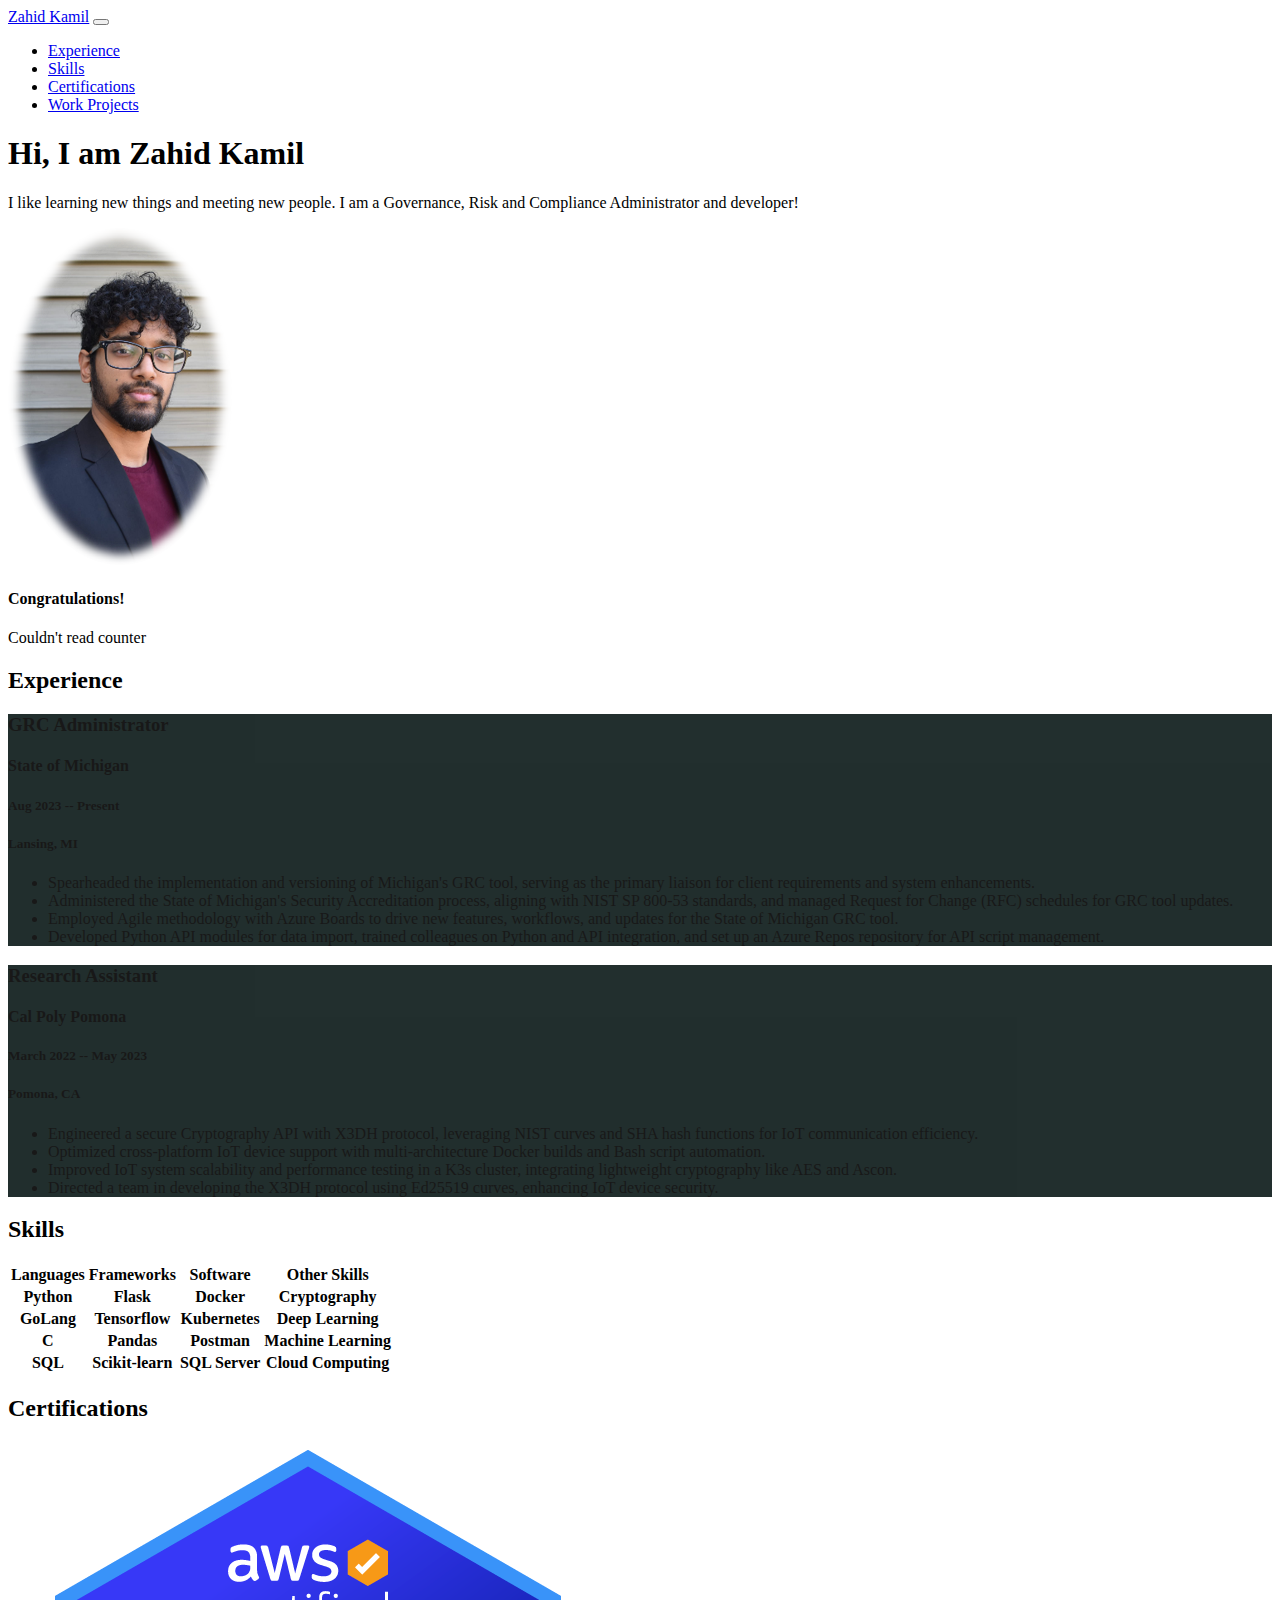
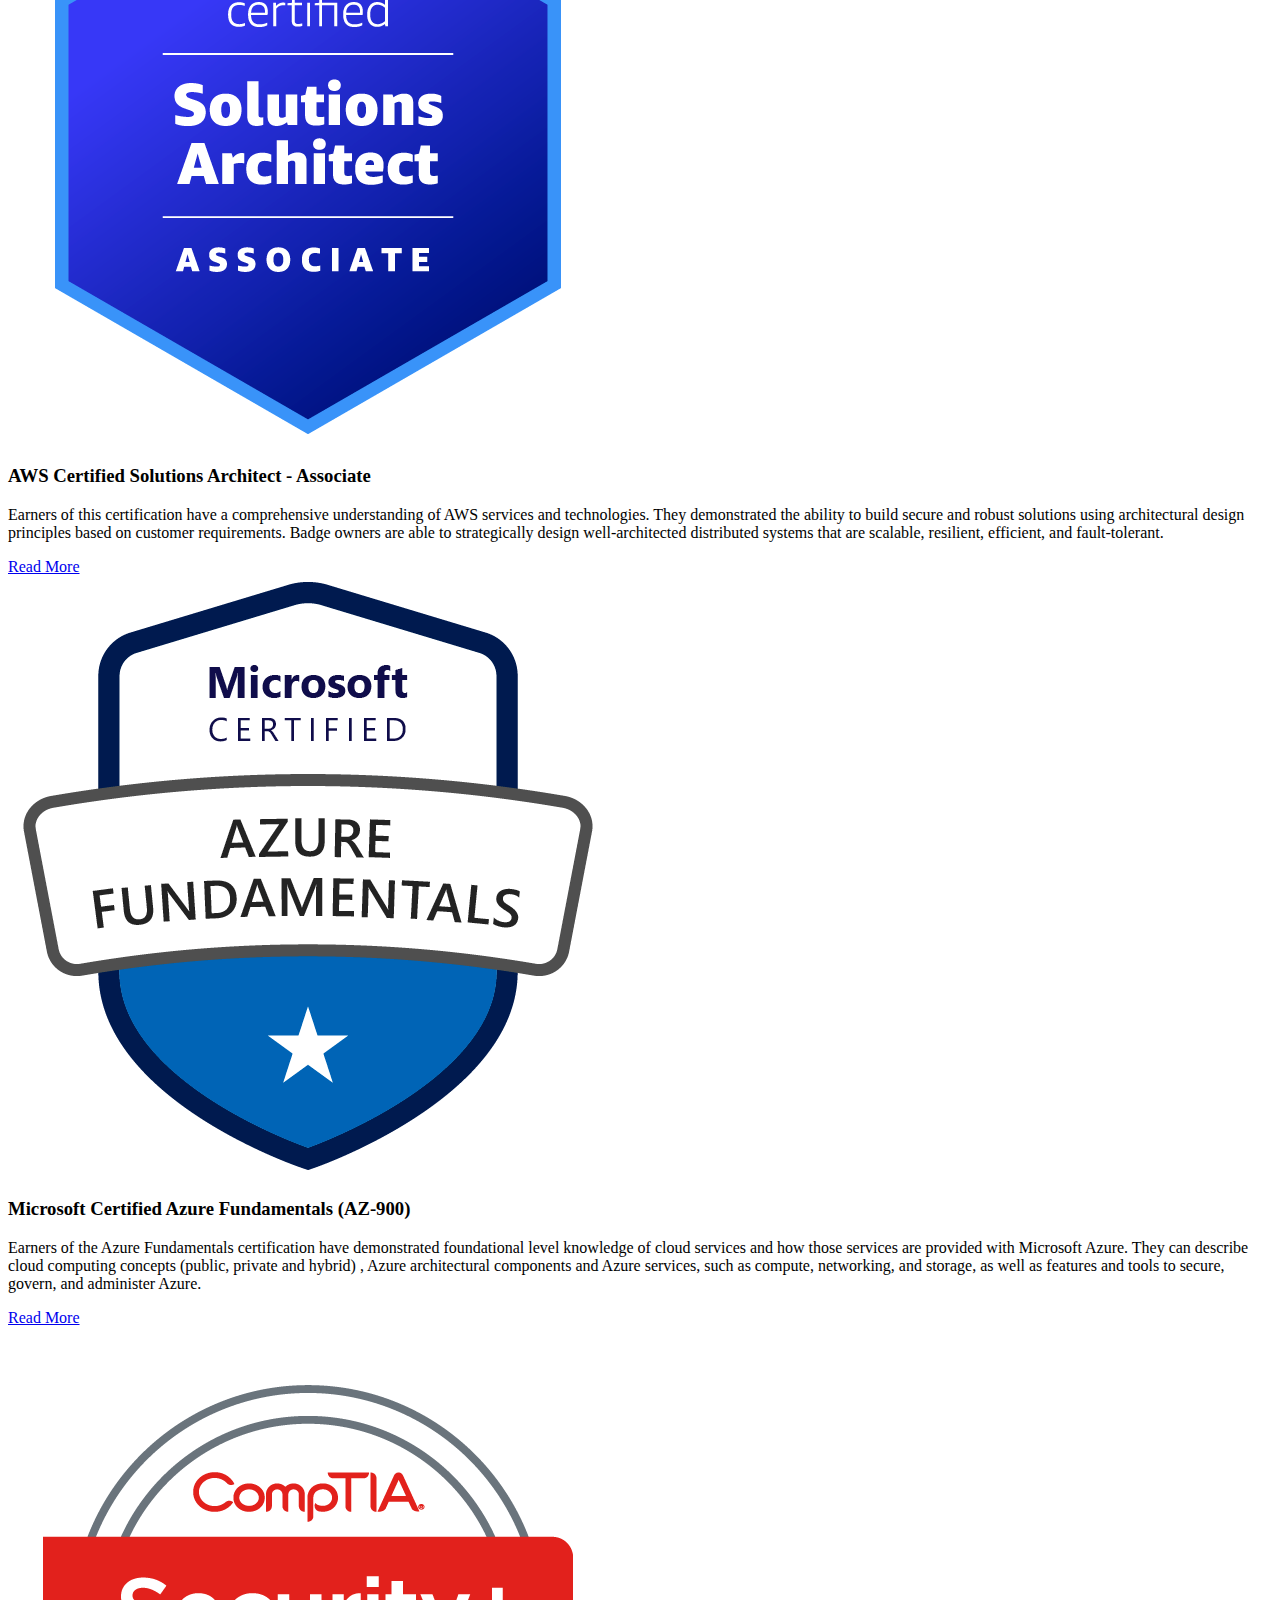
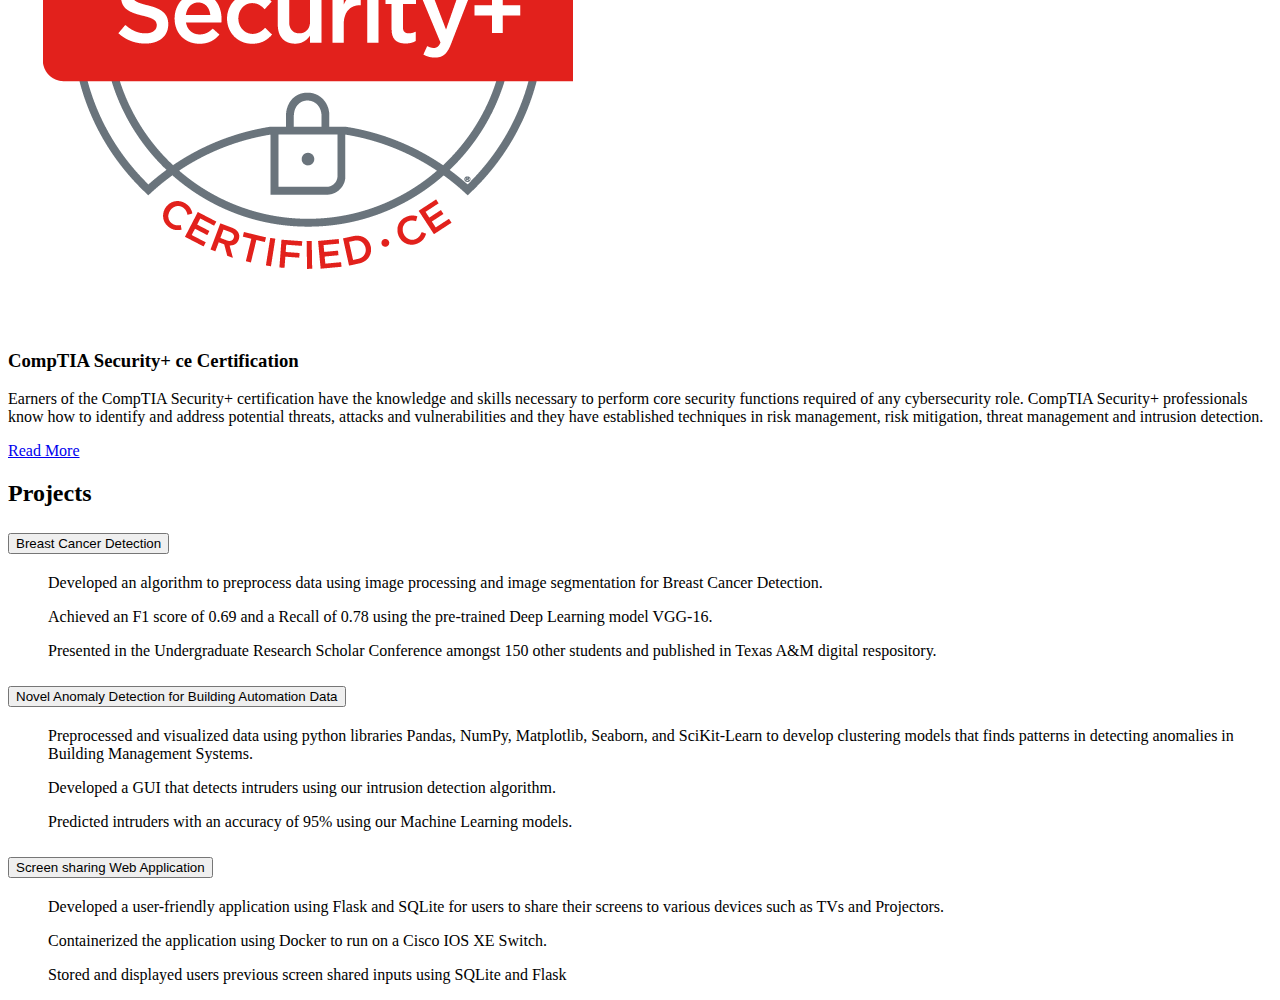
<file: Front-end/index.html>
<!DOCTYPE html>
<html lang="en">
<head>
    <meta charset="UTF-8">
    <meta name="viewport" content="width=device-width, initial-scale=1.0">
    <link href="https://cdn.jsdelivr.net/npm/bootstrap@5.0.2/dist/css/bootstrap.min.css" rel="stylesheet" 
    integrity="sha384-EVSTQN3/azprG1Anm3QDgpJLIm9Nao0Yz1ztcQTwFspd3yD65VohhpuuCOmLASjC" crossorigin="anonymous">
    <link rel="stylesheet" href="https://cdn.jsdelivr.net/npm/bootstrap-icons@1.11.3/font/bootstrap-icons.min.css">
    <link rel="stylesheet" href="style.css">
    <title>Zahid Kamil</title>
</head>
<body>
    <!-- NAVBaR DARK will have background dark with white text, fixed-top will show navbar when scrolling -->
    <nav class="navbar navbar-expand-lg bg-dark navbar-dark py-2 fixed-top">
        <div class="container container-lg">
            <a href="#" class="navbar-brand">Zahid Kamil</a>
            
            <button class="navbar-toggler" type="button" data-bs-toggle="collapse" data-bs-target="#navmenu">
                <span class="navbar-toggler-icon"></span>
            </button>
            <!-- Hiding/grouping navbar contents by a parent breakpoint, ms (margni start)-auto aligns to the right -->
            <div class="collapse navbar-collapse" id="navmenu">
                <ul class="navbar-nav ms-auto">
                    <li class="nav-item">
                        <a href="#experience" class="nav-link scrollto">Experience</a>
                    </li>
                    <li class="nav-item">
                        <a href="#skills" class="nav-link">Skills</a>
                    </li>
                    <li class="nav-item">
                        <a href="#certifications" class="nav-link scrollto">Certifications</a>
                    </li>
                    <li class="nav-item">
                        <a href="#projects" class="nav-link">Work Projects</a>
                    </li>
                </ul>
            </div>
        </div>
    </nav>

    <!-- Showcase -->
    <!-- Alighning text to start of text after small breakpoint -->
    <section class="bg-dark text-light p-5 text-center text-md-start">
        <!-- Do not want section inside a container because you want the bg to extend to the edges -->
        <div class="container">
            <!-- using flewxbox to turn into a row after sm breakpoint, align-items-center (align vertically), justify-content-between (align horizontally)-->
            <div class="d-sm-flex align-items-center p-3 justify-content-between">
                <div>
                    <h1>Hi, I am <span class="text-warning">Zahid Kamil</span></h1>
                    <p class="lead my-4">
                        I like learning new things and meeting new people. I am a Governance, Risk and Compliance Administrator and developer!
                    </p>
                </div>
                <!-- responsive with img-fluid, width 50%, d-none (display none), d-sm-block (display block after md) -->
                <img class="img-fluid w-60 d-none d-md-block p-3" src="img/Picture2.png" alt="">
            </div>
        </div>
    </section>
    

      
    <div class="alert alert-success" role="alert">
        
        <div>
            <h4 class="alert-heading text-center">Congratulations!</h4>
            <p class="text-center count-number">Couldn't read counter</p>
        </div>
    </div>

    <!-- newsletter -->
    <!-- <section class="bg-primary text-light p-5">
        <div class="container">
            <div class="d-md-flex justify-content-between align-items-center">
                <h3 class="mb-3 mb-md-0">Sign up for Our Newsletter</h3>

                <div class="input-group news-input">
                    <input type="text" class="form-control" placeholder="Enter Email" aria-label="Recipient's username" aria-describedby="button-addon2">
                    <button class="btn btn-dark btn-lg" type="button" id="button-addon2">Button</button>
                </div>
            </div>
        </div>
    </section> -->

    <section class="p-5" id="experience">
        <div class="container">
            
            <div class="row g-4">
                <div class="col-md-12">
                    <div class="row mb-3">
                        <h2 class="text-center mb-3">Experience</h2>
                    </div>
                    <div class="p-3 box rounded border border-success text-light">
                        <div class="row mb-3">
                            <div class="col-md-8 text-start">
                                <h3 class="mb-1 bold">GRC Administrator</h3>
                                <h4 class="mb-1">State of Michigan</h4>
                            </div>
                            <div class="col-md-4 text-md-end text-start">
                                <h5 class="mb-1">Aug 2023 -- Present</h5>
                                <h5 class="mb-1">Lansing, MI</h5>
                            </div>
                        </div>
                        <ul>
                            <li>Spearheaded the implementation and versioning of Michigan's 
                                GRC tool, serving as the primary liaison for client requirements 
                                and system enhancements.
                            </li>
                            <li>
                                Administered the State of Michigan's Security Accreditation process, aligning with NIST SP 800-53 standards, 
                                and managed Request for Change (RFC) schedules for GRC tool updates.
                            </li>
                            <li>
                                Employed Agile methodology with Azure Boards to drive new features, workflows, and updates for the State of Michigan GRC tool.
                            </li>
                            <li>  
                                Developed Python API modules for data import, trained colleagues on Python and API integration, and set up an Azure Repos repository for API script management.
                            </li>
                        </ul>
                    </div>
                </div>
                
                    <!-- <div class="col-md-4">
                        <div class="row mb-3">
                            <h2 class="text-center mb-3">Skills</h2>
                        </div>
                        <div class="box1">
                            <div class="row">
                                <div class="col-4 col-sm-4 col-md-6 col-lg-4 mb-4 mb-lg-0">
                                    <img class="w-75 mb-4" src="img/Azure-Repos-Logo.webp" alt="">  
                                    <img class="w-75 mb-4" src="img/Azure-Boards-Logo.webp" alt=""> 
                                    <img class="w-75 mb-0" src="img/Azure-Pipelines-Logo.webp" alt="">
                                    
                                </div>
                                <div class="col-4 col-sm-4 col-md-6 col-lg-4  mb-4 mb-lg-0">
                                    <img src="img/python.png" class="w-75 mt-sm-3 mb-5 mb-lg-4" alt="Python"/>
                                    <img src="img/Pandas_logo.svg.png" class="w-100 mt-sm-3 mt-md-0 mb-5 mt-lg-0" alt="Pandas"/>
                                    <img src="img/Git.png" class="w-75 mt-md-0 mb-4 mt-xl-3" alt="Pandas"/>
                                </div>
                                <div class="col-4 col-sm-4 col-md-6 mb-4 mb-lg-0 col-lg-4">
                                    <img class="w-75 mt-lg-5 mt-sm-3 mt-md-2 mb-lg-3 mb-md-2 p-2" src="img/navex.png" alt="">
                                    <img src="img/nist-800-53-post-icon.png" class="w-100 mt-xl-3 mb-2 mt-md-0 mb-md-2 mb-lg-2" alt="NIST SP 800-53"/>
                                    <img src="img/sql-server.png" class="w-100 mt-lg-0 mb-4 mt-md-0 p-2" alt="SQL Server"/>
                                </div>
                            </div>
                        </div> -->
                    <!-- <div class="col-lg-4 col-md-12 mb-4 mb-lg-0">
                    </div> -->
                    
                    <!-- <div class="p-3 box rounded border border-success text-light">
                        <ul>
                            <li>Python</li>
                            <li>Azure Repos</li>
                            <li>Azure Boards</li>
                            <li>Agile Framework</li>
                            <li>Governance, Risk and Compliance (GRC)</li>
                            <li>NIST SP 800-53</li>
                            <li>Pandas</li>
                            <li>Security Accreditation</li>
                        </ul>
                    </div> -->
                    
            </div>


            <div class="row g-4 mt-4">
                <div class="col-md-12">
                    <div class="p-3 box rounded border border-success text-light">
                        <div class="row mb-3">
                            <div class="col-md-8 text-start">
                                <h3 class="mb-1 bold">Research Assistant</h3>
                                <h4 class="mb-1">Cal Poly Pomona</h4>
                            </div>
                            <div class="col-md-4 text-md-end text-start">
                                <h5 class="mb-1">March 2022 -- May 2023</h5>
                                <h5 class="mb-1">Pomona, CA</h5>
                            </div>
                        </div>
                        <ul>
                            <li>Engineered a secure Cryptography API with X3DH protocol, 
                                leveraging NIST curves and SHA hash functions for IoT 
                                communication efficiency.
                            </li>
                            <li>
                                Optimized cross-platform IoT device support with 
                                multi-architecture Docker builds and Bash script automation.
                            </li>
                            <li>
                                Improved IoT system scalability and performance testing in a 
                                K3s cluster, integrating lightweight cryptography like AES and 
                                Ascon.
                            </li>
                            <li>
                                Directed a team in developing the X3DH protocol using Ed25519 
                                curves, enhancing IoT device security.
                            </li>
                        </ul>
                    </div>
                </div>
                
                <!-- <div class="col-md-4">
                    <div class="box1">
                        <div class="row">
                            <div class="col-4 col-sm-4 col-md-6 col-lg-4 mb-4 mb-lg-0">
                                <img class="w-100 mb-4" src="img/k.webp" alt="">  
                                <img class="w-75 mb-4" src="img/ubuntu.png" alt=""> 
                                 <img class="w-75 mb-0" src="img/Git.png" alt="">
                                
                            </div>
                            <div class="col-4 col-sm-4 col-md-6 col-lg-4  mb-4 mb-lg-0">
                                <img class="w-100 mb-4" src="img/docker.png" alt=""> 
                                <img class="w-100 mt-3" src="img/Git.png" alt="">
                            </div>
                            <div class="col-4 col-sm-4 col-md-6 mb-4 mb-lg-0 col-lg-4">
                                <img class="w-75 mb-4" src="img/c.png" alt="">
                                <img src="img/raspbian.webp" class="w-100 mt-md-0 mb-4" alt="Pandas"/>
                            </div>
                        </div>
                    </div>-->
                </div> 
            </div>


            
        </div>
    </section>

    <section class="p-5" id="skills">
        <div class="container">
            <h2 class="text-center mb-4">Skills</h2>
            <table class="table table-light table-striped align-middle">
                <thead>
                    <tr>
                        <th>Languages</th>
                        <th>Frameworks</th>
                        <th>Software</th>
                        <th>Other Skills</th>
                    </tr>
                </thead>
                <tbody>
                    <tr>
                        <th>Python</th>
                        <th>Flask</th>
                        <th>Docker</th>
                        <th>Cryptography</th>
                    </tr>
                    <tr>
                        <th>GoLang</th>
                        <th>Tensorflow</th>
                        <th>Kubernetes</th>
                        <th>Deep Learning</th>
                    </tr>
                    <tr>
                        <th>C</th>
                        <th>Pandas</th>
                        <th>Postman</th>
                        <th>Machine Learning</th>
                    </tr>
                    <tr>
                        <th>SQL</th>
                        <th>Scikit-learn</th>
                        <th>SQL Server</th>
                        <th>Cloud Computing</th>
                    </tr>
                </tbody>
            </table>
        </div>
    </section>

    <!-- boxes -->
    <section id="certifications" class="p-5 bg-dark text-light">
        <div class="container">
            <h2 class="text-center mb-4">Certifications</h2>
            <!-- gap of 4 -->
            <div class="row text-center g-4">
                <div class="col-md">
                    <!-- h-100 gives all cards the same height -->
                    <div class="card h-100 bg-light text-dark">
                        <div class="card-body text-center">
                            <!-- In Bootstrap can use h1,h2,.. as a class -->
                            <div class="h1 mb-3">
                                <img class="card-img-top w-50" src="img/aws.png" alt="">                               
                            </div>
                            <h3 class="card-title mb-3">
                                AWS Certified Solutions Architect - Associate
                            </h3>
                            <p class="card-text text-start">
                                Earners of this certification have a comprehensive understanding of AWS services and technologies. 
                                They demonstrated the ability to build secure and robust solutions using architectural design principles based on 
                                customer requirements. Badge owners are able to strategically design well-architected distributed systems that are 
                                scalable, resilient, efficient, and fault-tolerant.
                            </p>
                            <!-- noopener noreferrer preevents tabnabbing that allows for phishing attacks -->
                            <a href="https://www.credly.com/badges/bedaa20a-032b-463a-b3a2-4266b8578aee/linked_in_profile" class="btn btn-primary" 
                            target="_blank" rel="noopener noreferrer">Read More</a>
                        </div>
                    </div>
                </div>
                
                <div class="col-md">
                    <div class="card h-100 bg-secondary text-light">
                        <div class="card-body text-center">
                            <div class="h1 mb-3">
                                <img src="img/azure.png" alt="" class="card-img-top w-50">
                            </div>
                            <h3 class="card-title mb-3">
                                Microsoft Certified Azure Fundamentals (AZ-900)
                            </h3>
                            <p class="card-text text-start">
                                Earners of the Azure Fundamentals certification have demonstrated foundational level knowledge of cloud services and how those services are 
                                provided with Microsoft Azure. They can describe cloud computing concepts (public, private and hybrid) , Azure architectural components and Azure services, such as compute, networking, and storage, 
                                as well as features and tools to secure, govern, and administer Azure. 
                            </p>
                            <a href="https://www.credly.com/badges/b834e559-afd6-4db7-9370-567d06507b5d/linked_in_profile" class="btn btn-primary"
                            target="_blank" rel="noopener noreferrer">Read More</a>
                        </div>
                    </div>
                </div>
                <div class="col-md">
                    <div class="card h-100 bg-danger text-light">
                        <div class="card-body text-center">
                            <div class="h1 mb-3">
                                <img src="img/securityplus.png" alt="" class="card-img-top w-50 rounded-circle">
                            </div>
                            <h3 class="card-title mb-3">
                                CompTIA Security+ ce Certification
                            </h3>
                            <p class="card-text text-start">
                                Earners of the CompTIA Security+ certification have the knowledge and skills necessary to perform core security functions required of any 
                                cybersecurity role. CompTIA Security+ professionals know how to identify and address potential threats, attacks and vulnerabilities and 
                                they have established techniques in risk management, risk mitigation, threat management and intrusion detection.
                            </p>
                            <a href="https://www.credly.com/badges/efac7d81-adc8-448d-97be-470afca86ef4/public_url" class="btn btn-primary"
                            target="_blank" rel="noopener noreferrer">Read More</a>
                        </div>
                    </div>
                </div>

            </div>
        </div>
    </section>

    <!-- Learn Sections -->
    <!-- <section id="learn" class="p-5">
        <div class="container">
            <div class="row align-items-center justify-content-between">
                <div class="col-md">
                    <img src="img/fundamentals.svg" class="img-fluid" alt=""/>
                </div>
                <div class="col-md p-5">
                    <h2>Learn the Fundamentals</h2>
                    <p class="lead">
                        Lorem, ipsum dolor sit amet consectetur adipisicing elit. Ullam illo eligendi harum est, omnis modi, corporis reprehenderit amet possimus similique 
                        dolores ut ad maiores enim at ipsum necessitatibus. Labore, quod!
                        
                    </p>
                    <p>
                        Lorem, ipsum dolor sit amet consectetur adipisicing elit. Quisquam non veritatis eveniet vero, enim possimus quam sunt laboriosam tenetur repellendus 
                        atque, facere sed voluptate expedita, commodi aperiam quo dolorem? Laborum? Lorem ipsum dolor sit amet, consectetur adipisicing elit. Nihil consectetur, 
                        est autem ipsam fugiat corporis facere nam deserunt vitae. Eos voluptatibus neque distinctio adipisci molestias quod illo delectus, commodi optio.
                    </p>
                </div>
            </div>
        </div> -->
    <!-- </section> -->

    <!-- Section 2 -->
    <!-- <section id="learn" class="p-5 bg-dark text-light">
        <div class="container">
            <div class="row align-items-center justify-content-between">
                <div class="col-md p-5">
                    <h2>Learn the Fundamentals</h2>
                    <p class="lead">
                        Lorem, ipsum dolor sit amet consectetur adipisicing elit. Ullam illo eligendi harum est, omnis modi, corporis reprehenderit amet possimus similique 
                        dolores ut ad maiores enim at ipsum necessitatibus. Labore, quod!
                    </p>
                    <p>
                        Lorem, ipsum dolor sit amet consectetur adipisicing elit. Quisquam non veritatis eveniet vero, enim possimus quam sunt laboriosam tenetur repellendus 
                        atque, facere sed voluptate expedita, commodi aperiam quo dolorem? Laborum? Lorem ipsum dolor sit amet, consectetur adipisicing elit. Nihil consectetur, 
                        est autem ipsam fugiat corporis facere nam deserunt vitae. Eos voluptatibus neque distinctio adipisci molestias quod illo delectus, commodi optio.
                    </p>
                </div>
                <div class="col-md">
                    <img src="img/react.svg" class="img-fluid" alt=""/>
                </div>
            </div>
        </div>
    </section> -->

    <!-- Question Accordion -->
    <section id="projects" class="p-5">
        <div class="container">
            <h2 class="text-center mb-4">Projects</h2>
            <div class="accordion accordion-flush" id="Projects">
                <!-- Project 1 -->
                <div class="accordion-item">
                  <h2 class="accordion-header">
                    <button class="accordion-button collapsed" type="button" data-bs-toggle="collapse" data-bs-target="#project-1" aria-expanded="false" aria-controls="project-1">
                      Breast Cancer Detection
                    </button>
                  </h2>
                  <div id="project-1" class="accordion-collapse collapse" data-bs-parent="#Projects">
                    <div class="accordion-body">
                        <ul>Developed an algorithm to preprocess data using image processing and image segmentation for Breast Cancer Detection.</ul>
                        <ul>Achieved an F1 score of 0.69 and a Recall of 0.78 using the pre-trained Deep Learning model VGG-16.</ul>
                        <ul>Presented in the Undergraduate Research Scholar Conference amongst 150 other students and published in Texas A&M digital respository.</ul>
                    </div>
                  </div>
                </div>
                <!-- Project 2 -->
                <div class="accordion-item">
                  <h2 class="accordion-header">
                    <button class="accordion-button collapsed" type="button" data-bs-toggle="collapse" data-bs-target="#project-2" aria-expanded="false" aria-controls="project-2">
                      Novel Anomaly Detection for Building Automation Data
                    </button>
                  </h2>
                  <div id="project-2" class="accordion-collapse collapse" data-bs-parent="#accordionFlushExample">
                    <div class="accordion-body">
                        <ul>Preprocessed and visualized data using python libraries Pandas, NumPy, Matplotlib, Seaborn, and SciKit-Learn to
                            develop clustering models that finds patterns in detecting anomalies in Building Management Systems.</ul>
                        <ul>Developed a GUI that detects intruders using our intrusion detection algorithm.</ul>
                        <ul>Predicted intruders with an accuracy of 95% using our Machine Learning models.</ul>
                    </div>
                  </div>
                </div>
                <!-- Project 3 -->
                <div class="accordion-item">
                  <h2 class="accordion-header">
                    <button class="accordion-button collapsed" type="button" data-bs-toggle="collapse" data-bs-target="#project-3" aria-expanded="false" aria-controls="project-3">
                      Screen sharing Web Application
                    </button>
                  </h2>
                  <div id="project-3" class="accordion-collapse collapse" data-bs-parent="#accordionFlushExample">
                    <div class="accordion-body">
                        <ul>Developed a user-friendly application using Flask and SQLite for users to share their screens to various devices such
                            as TVs and Projectors.</ul>
                        <ul>Containerized the application using Docker to run on a Cisco IOS XE Switch.</ul>
                        <ul>Stored and displayed users previous screen shared inputs using SQLite and Flask</ul>
                    </div>
                  </div>
                </div>
              </div>
        </div>
    </section>

    <!-- Instructors -->
    <!-- <section class="p-5 bg-primary" id="instructors">
        <div class="container">
            <h2 class="text-center text-white">Our Instructors</h2>
            <p class="lead text-center text-white mb-5">
                Lorem ipsum dolor sit amet consectetur adipisicing elit. Animi commodi cum sapiente pariatur harum quisquam quos iure incidunt, minima odit nisi quaerat 
                laborum molestias alias, sit aperiam necessitatibus! Non, dolore.
            </p>
            <div class="row g-4">
                <div class="col-md-6 col-lg-3">
                    <div class="card bg-light">
                        <div class="card-body text-center">
                            <img src="https://randomuser.me/api/portraits/men/12.jpg" alt="" class="rounded-circle mb-3">
                            <h3 class="card-title mb-3">Jack Sparrow</h3>
                            <p class="card-text">Lorem ipsum dolor sit amet consectetur adipisicing elit. Quis illo porro obcaecati nulla tempora, nesciunt perferendis doloremque 
                                repellendus quos repudiandae voluptatem neque adipisci expedita voluptate excepturi saepe unde animi modi.</p>
                            <a href="#"><i class="bi bi-linkedin text-dark mx-1"></i></a>
                            <a href="#"><i class="bi bi-facebook text-dark mx-1"></i></a>
                            <a href="#"><i class="bi bi-instagram text-dark mx-1"></i></a>
                            <a href="#"><i class="bi bi-twitter text-dark mx-1"></i></a>
                        </div>
                    </div>
                </div>
                <div class="col-md-6 col-lg-3">
                    <div class="card bg-light">
                        <div class="card-body text-center">
                            <img src="https://randomuser.me/api/portraits/men/9.jpg" alt="" class="rounded-circle mb-3">
                            <h3 class="card-title mb-3">Jack Sparrow</h3>
                            <p class="card-text">Lorem ipsum dolor sit amet consectetur adipisicing elit. Quis illo porro obcaecati nulla tempora, nesciunt perferendis doloremque 
                                repellendus quos repudiandae voluptatem neque adipisci expedita voluptate excepturi saepe unde animi modi.</p>
                            <a href="#"><i class="bi bi-linkedin text-dark mx-1"></i></a>
                            <a href="#"><i class="bi bi-facebook text-dark mx-1"></i></a>
                            <a href="#"><i class="bi bi-instagram text-dark mx-1"></i></a>
                            <a href="#"><i class="bi bi-twitter text-dark mx-1"></i></a>
                        </div>
                    </div>
                </div>
                <div class="col-md-6 col-lg-3">
                    <div class="card bg-light">
                        <div class="card-body text-center">
                            <img src="https://randomuser.me/api/portraits/men/16.jpg" alt="" class="rounded-circle mb-3">
                            <h3 class="card-title mb-3">Jack Sparrow</h3>
                            <p class="card-text">Lorem ipsum dolor sit amet consectetur adipisicing elit. Quis illo porro obcaecati nulla tempora, nesciunt perferendis doloremque 
                                repellendus quos repudiandae voluptatem neque adipisci expedita voluptate excepturi saepe unde animi modi.</p>
                            <a href="#"><i class="bi bi-linkedin text-dark mx-1"></i></a>
                            <a href="#"><i class="bi bi-facebook text-dark mx-1"></i></a>
                            <a href="#"><i class="bi bi-instagram text-dark mx-1"></i></a>
                            <a href="#"><i class="bi bi-twitter text-dark mx-1"></i></a>
                        </div>
                    </div>
                </div>
                <div class="col-md-6 col-lg-3">
                    <div class="card bg-light">
                        <div class="card-body text-center">
                            <img src="https://randomuser.me/api/portraits/men/19.jpg" alt="" class="rounded-circle mb-3">
                            <h3 class="card-title mb-3">Jack Sparrow</h3>
                            <p class="card-text">Lorem ipsum dolor sit amet consectetur adipisicing elit. Quis illo porro obcaecati nulla tempora, nesciunt perferendis doloremque 
                                repellendus quos repudiandae voluptatem neque adipisci expedita voluptate excepturi saepe unde animi modi.</p>
                            <a href="#"><i class="bi bi-linkedin text-dark mx-1"></i></a>
                            <a href="#"><i class="bi bi-facebook text-dark mx-1"></i></a>
                            <a href="#"><i class="bi bi-instagram text-dark mx-1"></i></a>
                            <a href="#"><i class="bi bi-twitter text-dark mx-1"></i></a>
                        </div>
                    </div>
                </div>
            </div>
        </div>
    </section> -->

    <script src="https://cdn.jsdelivr.net/npm/bootstrap@5.0.2/dist/js/bootstrap.bundle.min.js" 
    integrity="sha384-MrcW6ZMFYlzcLA8Nl+NtUVF0sA7MsXsP1UyJoMp4YLEuNSfAP+JcXn/tWtIaxVXM" crossorigin="anonymous"></script>
    <script src="./index.js"></script>
</body>
</html>
</file>
<file: Front-end/style.css>
/* body::before {
    display: block;
    content: '';
    height: 20px;
} */

/* Under medium screens reduce size of input group email  */
@media (min-width: 768px) {
    .news-input {
        width: 50%;
    }
}

.auto {
    text-justify: auto;
}

.green {
    color: #183116;
}

.box {
    background-color: #0a1817;
    opacity: 0.9;
}

.box1{
    background-color: rgb(247, 247, 247);
}

.bold {
    font-weight: bold;
}

.ul li{
    margin-bottom: 50px;
}
</file>
